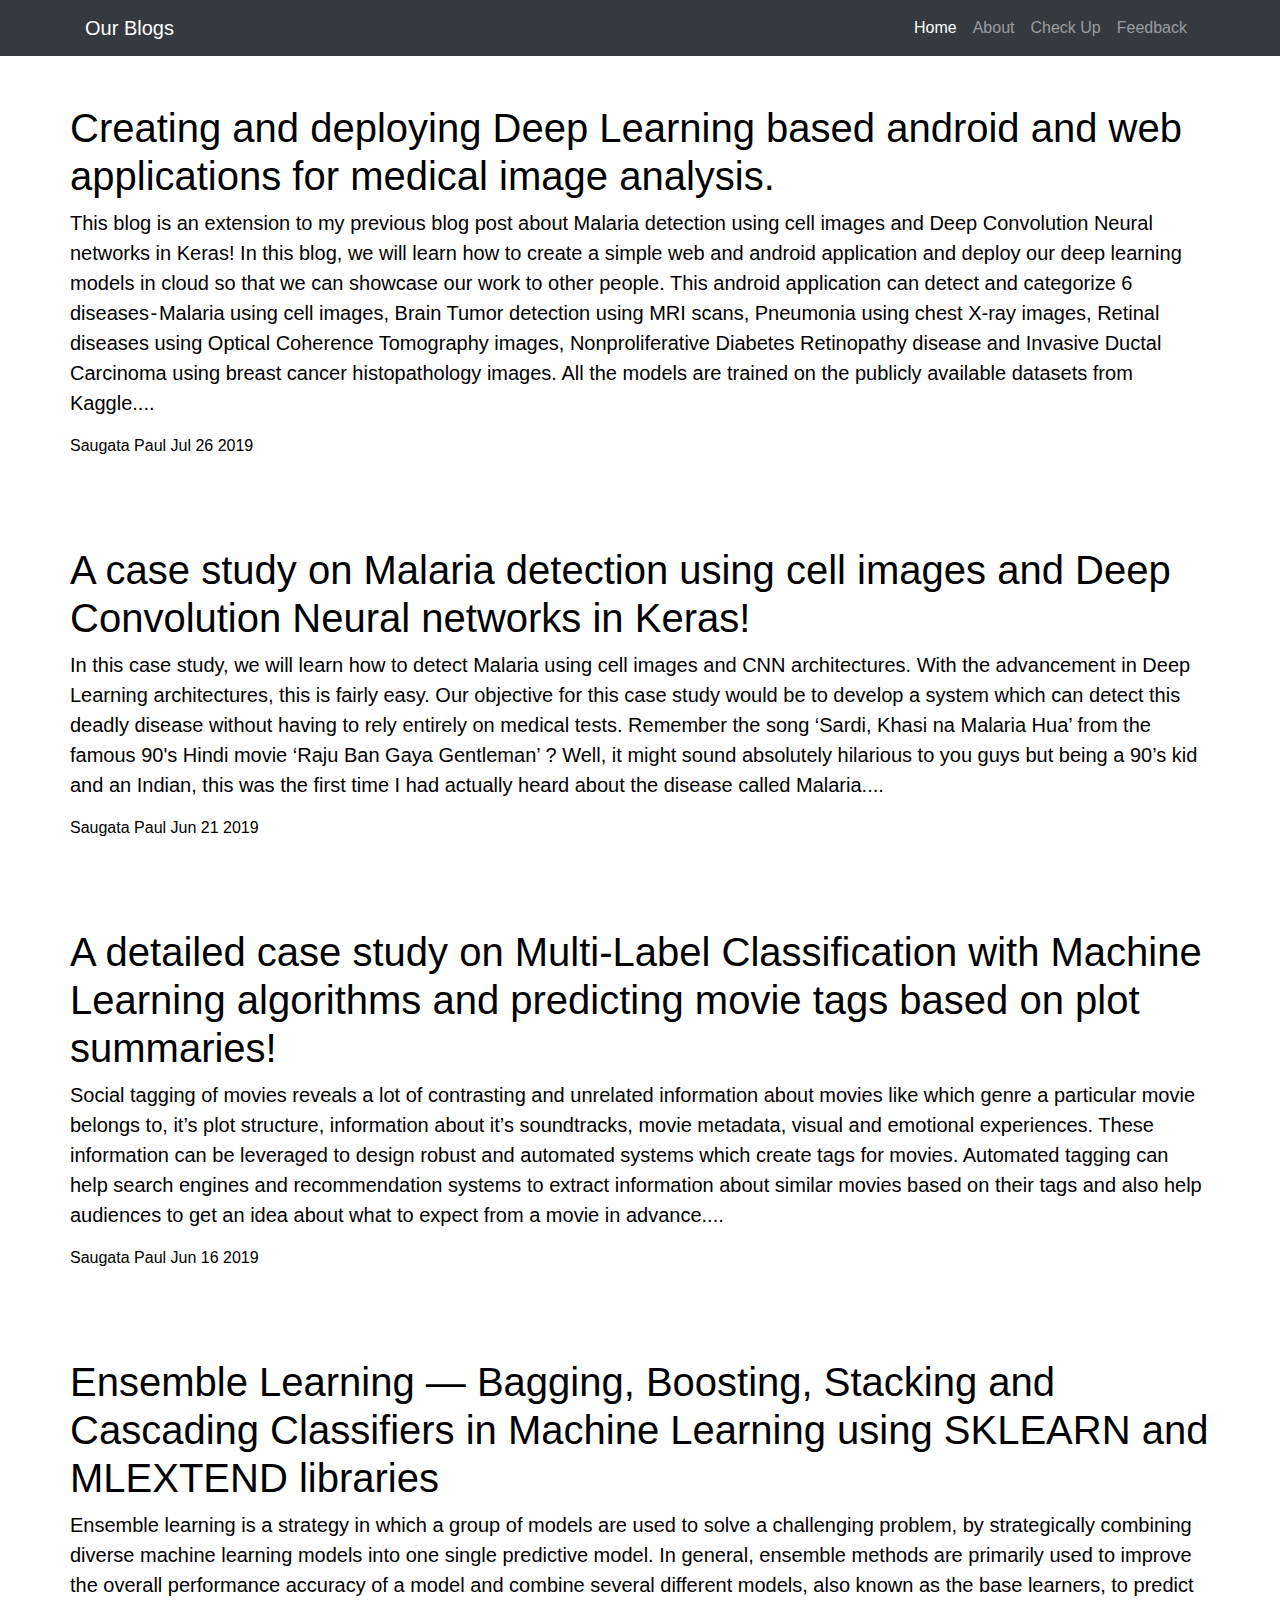
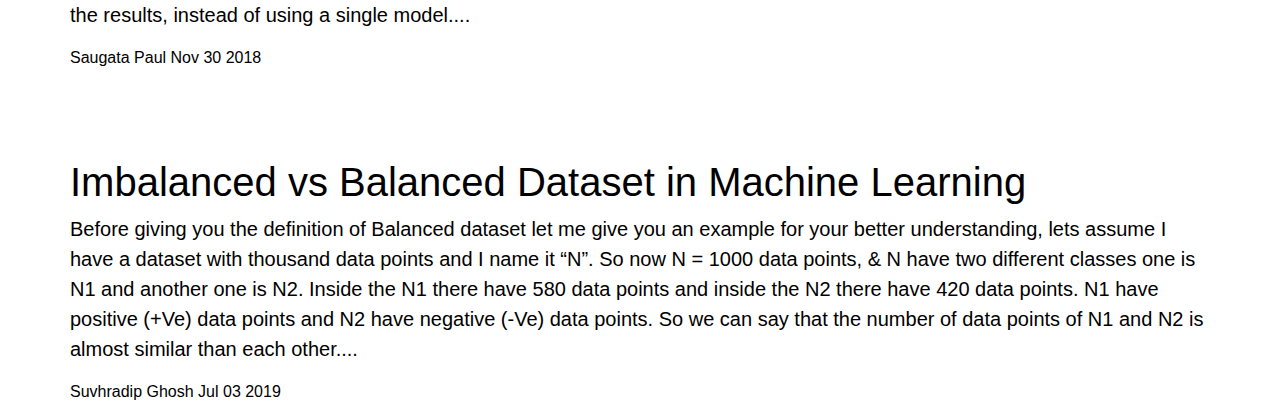
<file: Android/blog/index.html>
<!DOCTYPE html>
<html lang="en">

<head>

  <meta charset="utf-8">
  <meta name="viewport" content="width=device-width, initial-scale=1, shrink-to-fit=no">
  <meta name="description" content="">
  <meta name="author" content="">

  <title>Blogs</title>

  <!-- Bootstrap core CSS -->
  <link href="vendor/bootstrap/css/bootstrap.min.css" rel="stylesheet">

</head>
<style>
  .color{
   color:black;
  }
</style>
<body>

  <!-- Navigation -->
  <nav class="navbar navbar-expand-lg navbar-dark bg-dark static-top">
    <div class="container">
      <a class="navbar-brand" href="index.html">Our Blogs</a>
      <button class="navbar-toggler" type="button" data-toggle="collapse" data-target="#navbarResponsive" aria-controls="navbarResponsive" aria-expanded="false" aria-label="Toggle navigation">
        <span class="navbar-toggler-icon"></span>
      </button>
      <div class="collapse navbar-collapse" id="navbarResponsive">
        <ul class="navbar-nav ml-auto">
          <li class="nav-item active">
            <a class="nav-link" href="../index.html">Home
            </a>
          </li>
          <li class="nav-item">
            <a class="nav-link" href="#">About</a>
          </li>
          <li class="nav-item">
            <a class="nav-link" href="../checkup.html">Check Up</a>
          </li>
          <li class="nav-item">
            <a class="nav-link" href="https://forms.gle/ZMKHwDrNH3FNek6d6">Feedback</a>
          </li>
        </ul>
      </div>
    </div>
  </nav>

  <!-- Page Content -->
  <div class="container">
    <div class="row">
      <div class="color">
        <a href="https://medium.com/@saugata.paul1010/creating-and-deploying-deep-learning-based-android-and-web-applications-for-medical-image-analysis-ea06c82c54bc">
        <h1 class="mt-5 color">Creating and deploying Deep Learning based android and web applications for medical image analysis.</h1>
        <p class="lead color">This blog is an extension to my previous blog post about Malaria detection using cell images and Deep Convolution Neural networks in Keras! In this blog, we will learn how to create a simple web and android application and deploy our deep learning models in cloud so that we can showcase our work to other people. This android application can detect and categorize 6 diseases - Malaria using cell images, Brain Tumor detection using MRI scans, Pneumonia using chest X-ray images, Retinal diseases using Optical Coherence Tomography images, Nonproliferative Diabetes Retinopathy disease and Invasive Ductal Carcinoma using breast cancer histopathology images. All the models are trained on the publicly available datasets from Kaggle....
        </p></a>
        <p class="list-unstyled">
          Saugata Paul Jul 26 2019
        </p>
        <br>

        <a href="https://medium.com/@saugata.paul1010/a-case-study-on-malaria-detection-using-cell-images-and-deep-convolution-neural-networks-in-keras-8d07356a3d05">
        <h1 class="mt-5 color">A case study on Malaria detection using cell images and Deep Convolution Neural networks in Keras!</h1>
        <p class="lead color">In this case study, we will learn how to detect Malaria using cell images and CNN architectures. With the advancement in Deep Learning architectures, this is fairly easy. Our objective for this case study would be to develop a system which can detect this deadly disease without having to rely entirely on medical tests. Remember the song ‘Sardi, Khasi na Malaria Hua’ from the famous 90's Hindi movie ‘Raju Ban Gaya Gentleman’ ? Well, it might sound absolutely hilarious to you guys but being a 90’s kid and an Indian, this was the first time I had actually heard about the disease called Malaria....
        </p></a>
        <p class="list-unstyled">
          Saugata Paul Jun 21 2019
        </p>
        <br>

        <a href="https://medium.com/@saugata.paul1010/a-detailed-case-study-on-multi-label-classification-with-machine-learning-algorithms-and-72031742c9aa">
        <h1 class="mt-5 color">A detailed case study on Multi-Label Classification with Machine Learning algorithms and predicting movie tags based on plot summaries!</h1>
        <p class="lead color">Social tagging of movies reveals a lot of contrasting and unrelated information about movies like which genre a particular movie belongs to, it’s plot structure, information about it’s soundtracks, movie metadata, visual and emotional experiences. These information can be leveraged to design robust and automated systems which create tags for movies. Automated tagging can help search engines and recommendation systems to extract information about similar movies based on their tags and also help audiences to get an idea about what to expect from a movie in advance....
        </p></a>
        <p class="list-unstyled">
          Saugata Paul Jun 16 2019
        </p>
        <br>

        <a href="https://medium.com/@saugata.paul1010/ensemble-learning-bagging-boosting-stacking-and-cascading-classifiers-in-machine-learning-9c66cb271674">
        <h1 class="mt-5 color">Ensemble Learning — Bagging, Boosting, Stacking and Cascading Classifiers in Machine Learning using SKLEARN and MLEXTEND libraries</h1>
        <p class="lead color">Ensemble learning is a strategy in which a group of models are used to solve a challenging problem, by strategically combining diverse machine learning models into one single predictive model. In general, ensemble methods are primarily used to improve the overall performance accuracy of a model and combine several different models, also known as the base learners, to predict the results, instead of using a single model....
        </p></a>
        <p class="list-unstyled">
          Saugata Paul Nov 30 2018
        </p>
        <br>

        <a href="https://medium.com/@suvhradipghosh/imbalanced-vs-balanced-dataset-in-machine-learning-4faec5629b7e">
        <h1 class="mt-5 color">Imbalanced vs Balanced Dataset in Machine Learning</h1>
        <p class="lead color">Before giving you the definition of Balanced dataset let me give you an example for your better understanding, lets assume I have a dataset with thousand data points and I name it “N”. So now N = 1000 data points, & N have two different classes one is N1 and another one is N2. Inside the N1 there have 580 data points and inside the N2 there have 420 data points. N1 have positive (+Ve) data points and N2 have negative (-Ve) data points. So we can say that the number of data points of N1 and N2 is almost similar than each other....
        </p></a>
        <p class="list-unstyled">
          Suvhradip Ghosh Jul 03 2019
        </p>
      </div>
    </div>
  </div>

  <!-- Bootstrap core JavaScript -->
  <script src="vendor/jquery/jquery.slim.min.js"></script>
  <script src="vendor/bootstrap/js/bootstrap.bundle.min.js"></script>

</body>

</html>
</file>
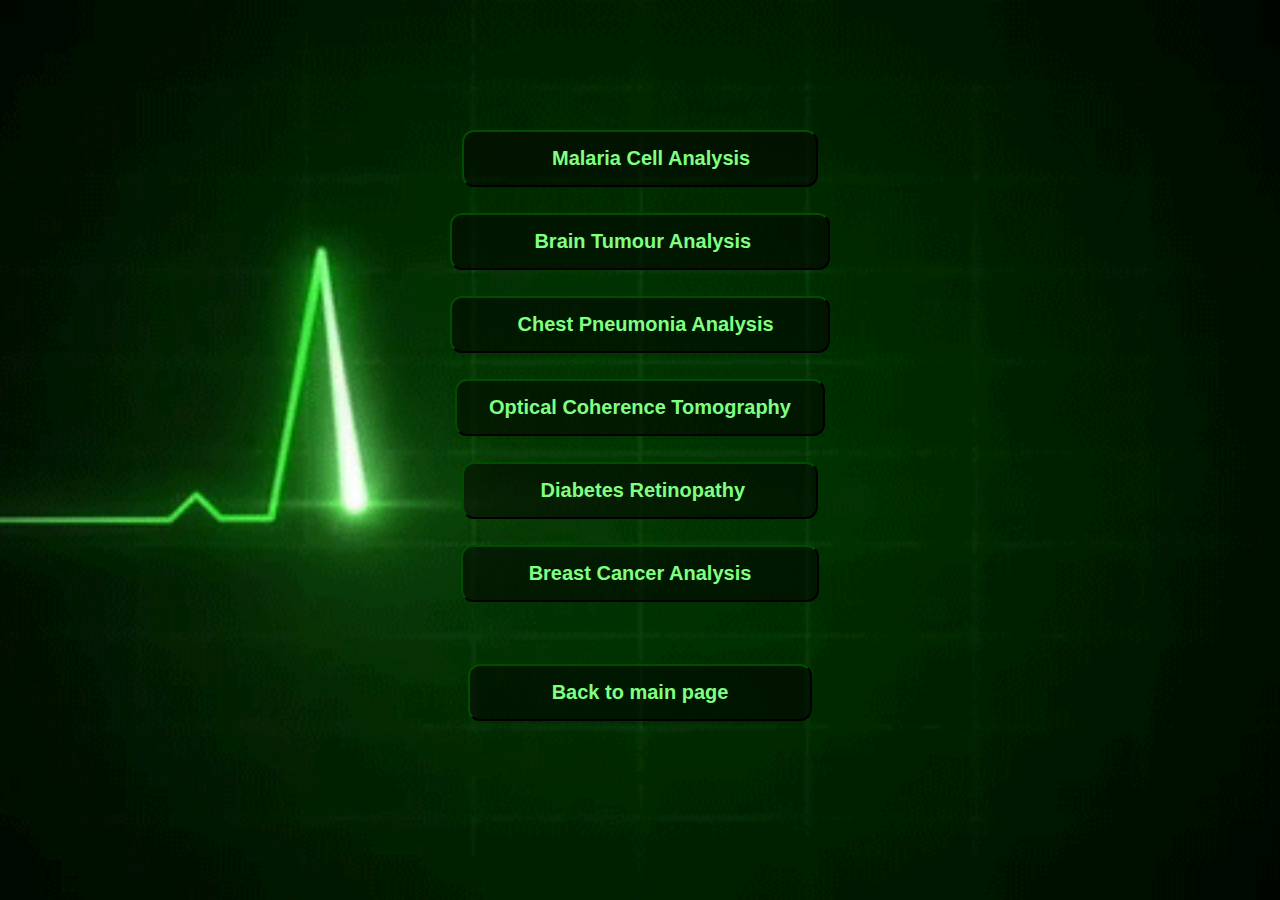
<file: Android/checkup.html>
<!DOCTYPE html>
<html lang="en">

<head>

  <meta charset="utf-8">
  <meta name="viewport" content="width=device-width, initial-scale=1, shrink-to-fit=no">
  <meta name="description" content="">
  <meta name="author" content="">

  <title>Check up home page</title>

  <!-- Google Fonts -->
  <link href="https://fonts.googleapis.com/css?family=Merriweather+Sans:400,700" rel="stylesheet">
  <link href='https://fonts.googleapis.com/css?family=Merriweather:400,300,300italic,400italic,700,700italic' rel='stylesheet' type='text/css'>

<style>
body, html {
  height: 100%;
  margin: 0;
}

body {
  /* The image used */
  background-image: url("img/bg1.gif");

  /* Full height */
  height: 100%; 
  width: 100%; 

  /* Center and scale the image nicely */
  background-position: center;
  background-repeat: no-repeat;
  background-size: cover;
    background-repeat: no-repeat; 
  background-attachment: fixed; 
  background-size: cover;
  -webkit-background-size: cover;
  -moz-background-size: cover;
  -o-background-size: cover;
}
</style>
<style>
.button {
  background-color: rgba(0.55,0,0,0.5);
  border: 1;
  border-color: #004d00;
  color:  #80ff80;
  padding: 15px 32px;
  text-align: center;
  text-decoration: none;
  display: inline-block;
  text-decoration-color: black;
  font-size: 20px;
  margin: 4px 2px;
  cursor: pointer;
  font-family: "Trebuchet MS", Helvetica, sans-serif;
  position: center;
  outline: none;
}
.button:hover span {
  padding-right: 25px;
}

.button:hover span:after {
  opacity: 7;
  right: 0;
  color: white;
}
h1{
  text-align: center;
  font-style: all;
  color: white;
}
.button1 {border-radius: 12px;}
</style>
</head>
<body id="page-top">
  <br>
  <br>
  <br>
  <br>
  <br>
  <br><br>
  <center>
          <a href="malaria.html"><button class="button button1"><i class="fas fa-notes-medical"></i>&nbsp;&nbsp;&nbsp;&nbsp;&nbsp;&nbsp;&nbsp;&nbsp;&nbsp;&nbsp;<b>Malaria Cell Analysis&nbsp;&nbsp;&nbsp;&nbsp;&nbsp;&nbsp;</b></button></a>
          <br><br>
          <a href="brain.html"><button class="button button1"><i class="fas fa-brain"></i>
          <b>&nbsp;&nbsp;&nbsp;&nbsp;&nbsp;&nbsp;&nbsp;&nbsp;&nbsp;Brain Tumour Analysis&nbsp;&nbsp;&nbsp;&nbsp;&nbsp;&nbsp;&nbsp;&nbsp;</b></button></a>
          <br><br>
          <a href="pnm.html"><button class="button button1"><i class="fas fa-brain"></i>
          <b>&nbsp;&nbsp;&nbsp;&nbsp;&nbsp;&nbsp;Chest Pneumonia Analysis&nbsp;&nbsp;&nbsp;&nbsp;</b></button></a>
          <br><br>
          <a href="oct.html"><button class="button button1"><i class="fas fa-brain"></i>
          <b>Optical Coherence Tomography</b></button></a>
          <br><br>
          <a href="retino.html"><button class="button button1"><i class="fas fa-brain"></i>
          <b>&nbsp;&nbsp;&nbsp;&nbsp;  &nbsp; &nbsp;Diabetes Retinopathy  &nbsp;&nbsp;&nbsp;&nbsp;&nbsp;&nbsp;</b></button></a>
          <br><br>
          <a href="cancer.html"><button class="button button1"><i class="fas fa-brain"></i>
          <b>&nbsp;&nbsp;&nbsp;&nbsp;&nbsp;&nbsp;Breast Cancer Analysis&nbsp;&nbsp;&nbsp;&nbsp;&nbsp;&nbsp;</b></button></a>
          <br><br>
<!--       
	   <a href="fun.html"><button class="button button1"><i class="fas fa-brain"></i>
          <b>Random Object Detection</b></button></a>
		  -->
          <br><br>
          <a href="index.html"><button class="button button1"><i class="fas fa-brain"></i>
          <b>&nbsp;&nbsp;&nbsp;&nbsp;&nbsp;&nbsp;&nbsp;&nbsp;&nbsp;Back to main page&nbsp;&nbsp;&nbsp;&nbsp;&nbsp;&nbsp;&nbsp;&nbsp;&nbsp;</b></button></a>
    <br>
    <br>
    <br>

</center>
</div>
</body>

</html>
</file>
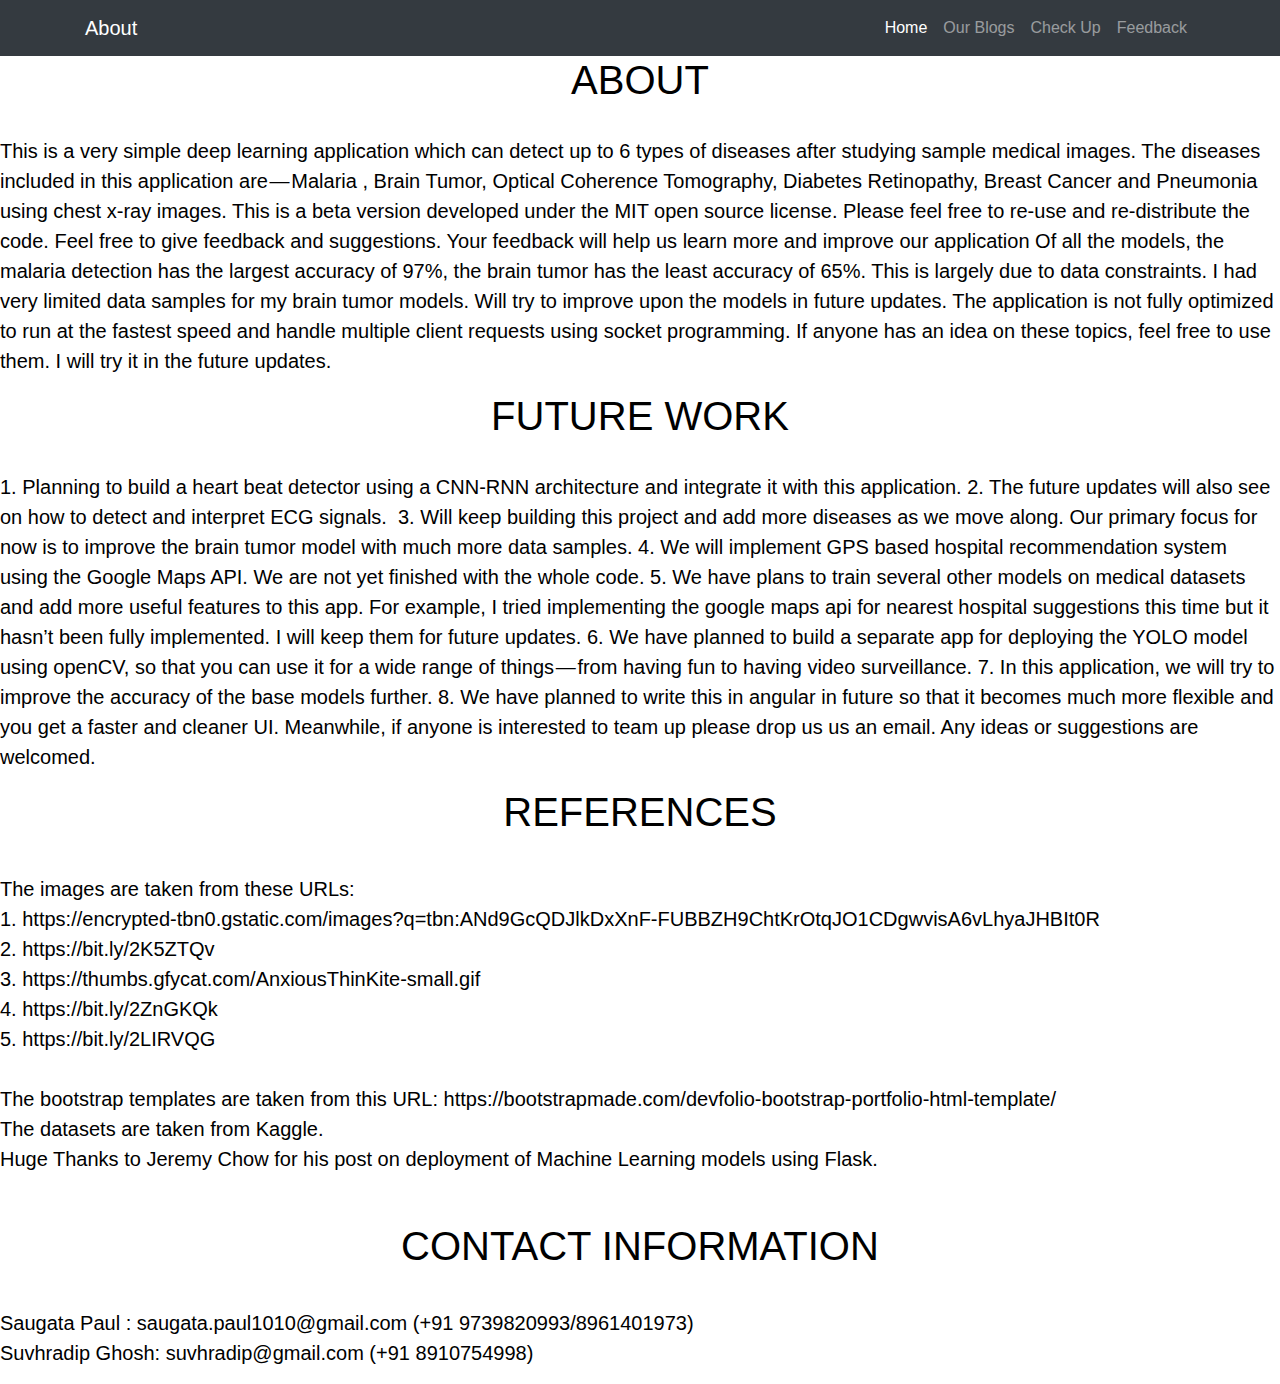
<file: Android/blog/about.html>
<!DOCTYPE html>
<html lang="en">

<head>

  <meta charset="utf-8">
  <meta name="viewport" content="width=device-width, initial-scale=1, shrink-to-fit=no">
  <meta name="description" content="">
  <meta name="author" content="">

  <title>Blogs</title>

  <!-- Bootstrap core CSS -->
  <link href="vendor/bootstrap/css/bootstrap.min.css" rel="stylesheet">

</head>
<style>
  .color{
   color:black;
 }
  .center{
    position: center;
    object-fit: 100%;
  }
</style>
<body>

  <!-- Navigation -->
  <nav class="navbar navbar-expand-lg navbar-dark bg-dark static-top">
    <div class="container">
      <a class="navbar-brand" href="about.html">About</a>
      <button class="navbar-toggler" type="button" data-toggle="collapse" data-target="#navbarResponsive" aria-controls="navbarResponsive" aria-expanded="false" aria-label="Toggle navigation">
        <span class="navbar-toggler-icon"></span>
      </button>
      <div class="collapse navbar-collapse" id="navbarResponsive">
        <ul class="navbar-nav ml-auto">
          <li class="nav-item active">
            <a class="nav-link" href="../index.html">Home
            </a>
          </li>
          <li class="nav-item">
            <a class="nav-link" href="index.html">Our Blogs</a>
          </li>
          <li class="nav-item">
            <a class="nav-link" href="../checkup.html">Check Up</a>
          </li>
          <li class="nav-item">
            <a class="nav-link" href="https://forms.gle/ZMKHwDrNH3FNek6d6">Feedback</a>
          </li>
        </ul>
      </div>
    </div>
  </nav>

      <div class="color">
        <h1 class="color" align="center">ABOUT</h1>
        <br>
        <p class="lead color center">
          This is a very simple deep learning application which can detect up to 6 types of diseases 
          after studying sample medical images. The diseases included in this application are — Malaria
          , Brain Tumor, Optical Coherence Tomography, Diabetes Retinopathy, Breast Cancer and 
          Pneumonia using chest x-ray images.

          This is a beta version developed under the MIT open source license. Please feel free to 
          re-use and re-distribute the code. Feel free to give feedback and suggestions. Your feedback 
          will help us learn more and improve our application

          Of all the models, the malaria detection has the largest accuracy of 97%, the brain tumor has 
          the least accuracy of 65%. This is largely due to data constraints. I had very limited data 
          samples for my brain tumor models. Will try to improve upon the models in future updates. 
          The application is not fully optimized to run at the fastest speed and handle multiple client 
          requests using socket programming. If anyone has an idea on these topics, feel free to use them. 
          I will try it in the future updates. 
        </p>

        <h1 class="color" align="center">FUTURE WORK</h1>
        <br>
        <p class="lead color center">
          1. Planning to build a heart beat detector using a CNN-RNN architecture and integrate it with 
          this application.
          2. The future updates will also see on how to detect and interpret ECG signals. 
          3. Will keep building this project and add more diseases as we move along. Our primary focus for 
          now is to improve the brain tumor model with much more data samples.
          4. We will implement GPS based hospital recommendation system using the Google Maps API. We are not 
          yet finished with the whole code.
          5. We have plans to train several other models on medical datasets and add more useful features to 
          this app. For example, I tried implementing the google maps api for nearest hospital suggestions 
          this time but it hasn’t been fully implemented. I will keep them for future updates. 
          6. We have planned to build a separate app for deploying the YOLO model using openCV, so that you can 
          use it for a wide range of things — from having fun to having video surveillance. 
          7. In this application, we will try to improve the accuracy of the base models further. 
          8. We have planned to write this in angular in future so that it becomes much more flexible and you 
          get a faster and cleaner UI. Meanwhile, if anyone is interested to team up please drop us us an email. 
          Any ideas or suggestions are welcomed. 
        </p>

        <h1 class="color" align="center">REFERENCES</h1>
        <p class="lead color center">
          <br>
          <b>The images are taken from these URLs:</b>
          <br>
          1. https://encrypted-tbn0.gstatic.com/images?q=tbn:ANd9GcQDJlkDxXnF-FUBBZH9ChtKrOtqJO1CDgwvisA6vLhyaJHBIt0R
          <br>
          2. https://bit.ly/2K5ZTQv
          <br>
          3. https://thumbs.gfycat.com/AnxiousThinKite-small.gif
          <br>
          4. https://bit.ly/2ZnGKQk
          <br>
          5. https://bit.ly/2LIRVQG
          <br>
          <br>
          <b>The bootstrap templates are taken from this URL:</b> https://bootstrapmade.com/devfolio-bootstrap-portfolio-html-template/
          <br>
          <b>The datasets are taken from Kaggle.</b>
          <br>
          <b>Huge Thanks to Jeremy Chow for his post on deployment of Machine Learning models using Flask.</b>
        </p>

        <h1 class="mt-5 color" align="center">CONTACT INFORMATION</h1>
        <p class="lead color">
          <br>
          <b>Saugata Paul : saugata.paul1010@gmail.com (+91 9739820993/8961401973)</b><br>
          <b>Suvhradip Ghosh: suvhradip@gmail.com (+91 8910754998)</b>
        </p>


      </div>

  <!-- Bootstrap core JavaScript -->
  <script src="vendor/jquery/jquery.slim.min.js"></script>
  <script src="vendor/bootstrap/js/bootstrap.bundle.min.js"></script>

</body>

</html>
</file>
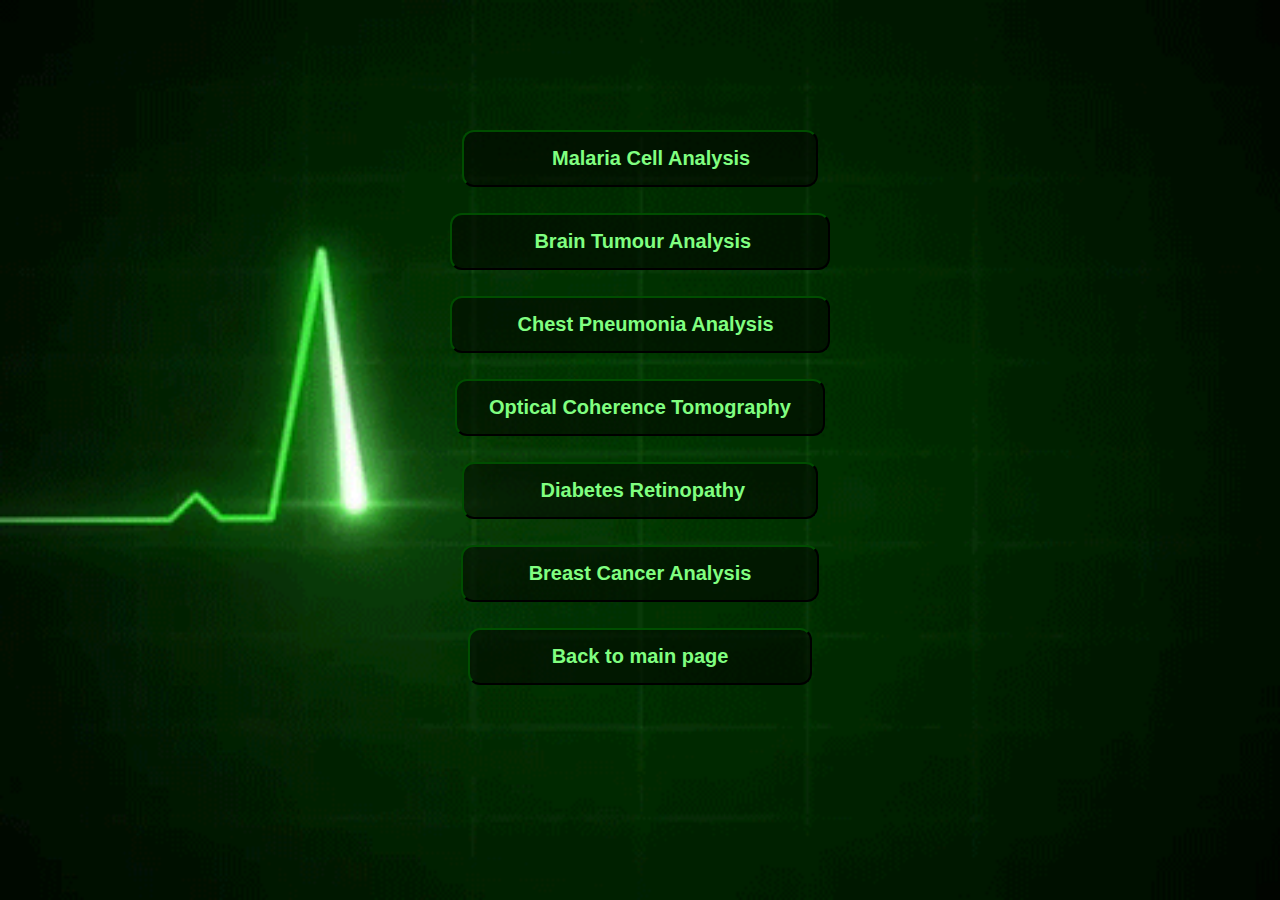
<file: WebApp/templates/checkup.html>
<!DOCTYPE html>
<html lang="en">

<head>

  <meta charset="utf-8">
  <meta name="viewport" content="width=device-width, initial-scale=1, shrink-to-fit=no">
  <meta name="description" content="">
  <meta name="author" content="">

  <title>Check up home page</title>

  <!-- Google Fonts -->
  <link href="https://fonts.googleapis.com/css?family=Merriweather+Sans:400,700" rel="stylesheet">
  <link href='https://fonts.googleapis.com/css?family=Merriweather:400,300,300italic,400italic,700,700italic' rel='stylesheet' type='text/css'>

<style>
body, html {
  height: 100%;
  margin: 0;
}

body {
  /* The image used */
  background-image: url("../static/images/bg1.gif");

  /* Full height */
  height: 100%; 
  width: 100%; 

  /* Center and scale the image nicely */
  background-position: center;
  background-repeat: no-repeat;
  background-size: cover;
    background-repeat: no-repeat; 
  background-attachment: fixed; 
  background-size: cover;
  -webkit-background-size: cover;
  -moz-background-size: cover;
  -o-background-size: cover;
}
</style>
<style>
.button {
  background-color: rgba(0.55,0,0,0.5);
  border: 1;
  border-color: #004d00;
  color:  #80ff80;
  padding: 15px 32px;
  text-align: center;
  text-decoration: none;
  display: inline-block;
  text-decoration-color: black;
  font-size: 20px;
  margin: 4px 2px;
  cursor: pointer;
  font-family: "Trebuchet MS", Helvetica, sans-serif;
  position: center;
  outline: none;
}
.button:hover span {
  padding-right: 25px;
}

.button:hover span:after {
  opacity: 7;
  right: 0;
  color: white;
}
h1{
  text-align: center;
  font-style: all;
  color: white;
}
.button1 {border-radius: 12px;}
</style>
</head>
<body id="page-top">
  <br>
  <br>
  <br>
  <br>
  <br>
  <br><br>
  <center>
          <a href="malaria.html"><button class="button button1"><i class="fas fa-notes-medical"></i>&nbsp;&nbsp;&nbsp;&nbsp;&nbsp;&nbsp;&nbsp;&nbsp;&nbsp;&nbsp;<b>Malaria Cell Analysis&nbsp;&nbsp;&nbsp;&nbsp;&nbsp;&nbsp;</b></button></a>
          <br><br>
          <a href="brain.html"><button class="button button1"><i class="fas fa-brain"></i>
          <b>&nbsp;&nbsp;&nbsp;&nbsp;&nbsp;&nbsp;&nbsp;&nbsp;&nbsp;Brain Tumour Analysis&nbsp;&nbsp;&nbsp;&nbsp;&nbsp;&nbsp;&nbsp;&nbsp;</b></button></a>
          <br><br>
          <a href="pnm.html"><button class="button button1"><i class="fas fa-brain"></i>
          <b>&nbsp;&nbsp;&nbsp;&nbsp;&nbsp;&nbsp;Chest Pneumonia Analysis&nbsp;&nbsp;&nbsp;&nbsp;</b></button></a>
          <br><br>
          <a href="oct.html"><button class="button button1"><i class="fas fa-brain"></i>
          <b>Optical Coherence Tomography</b></button></a>
          <br><br>
          <a href="retino.html"><button class="button button1"><i class="fas fa-brain"></i>
          <b>&nbsp;&nbsp;&nbsp;&nbsp;  &nbsp; &nbsp;Diabetes Retinopathy  &nbsp;&nbsp;&nbsp;&nbsp;&nbsp;&nbsp;</b></button></a>
          <br><br>
          <a href="cancer.html"><button class="button button1"><i class="fas fa-brain"></i>
          <b>&nbsp;&nbsp;&nbsp;&nbsp;&nbsp;&nbsp;Breast Cancer Analysis&nbsp;&nbsp;&nbsp;&nbsp;&nbsp;&nbsp;</b></button></a>
          <br><br>
<!--          <a href="fun.html"><button class="button button1"><i class="fas fa-brain"></i>
          <b>Random Object Detection</b></button></a>
          <br><br>-->
          <a href="index.html"><button class="button button1"><i class="fas fa-brain"></i>
          <b>&nbsp;&nbsp;&nbsp;&nbsp;&nbsp;&nbsp;&nbsp;&nbsp;&nbsp;Back to main page&nbsp;&nbsp;&nbsp;&nbsp;&nbsp;&nbsp;&nbsp;&nbsp;&nbsp;</b></button></a>
    <br>
    <br>
    <br>

</center>
</div>
</body>

</html>
</file>
